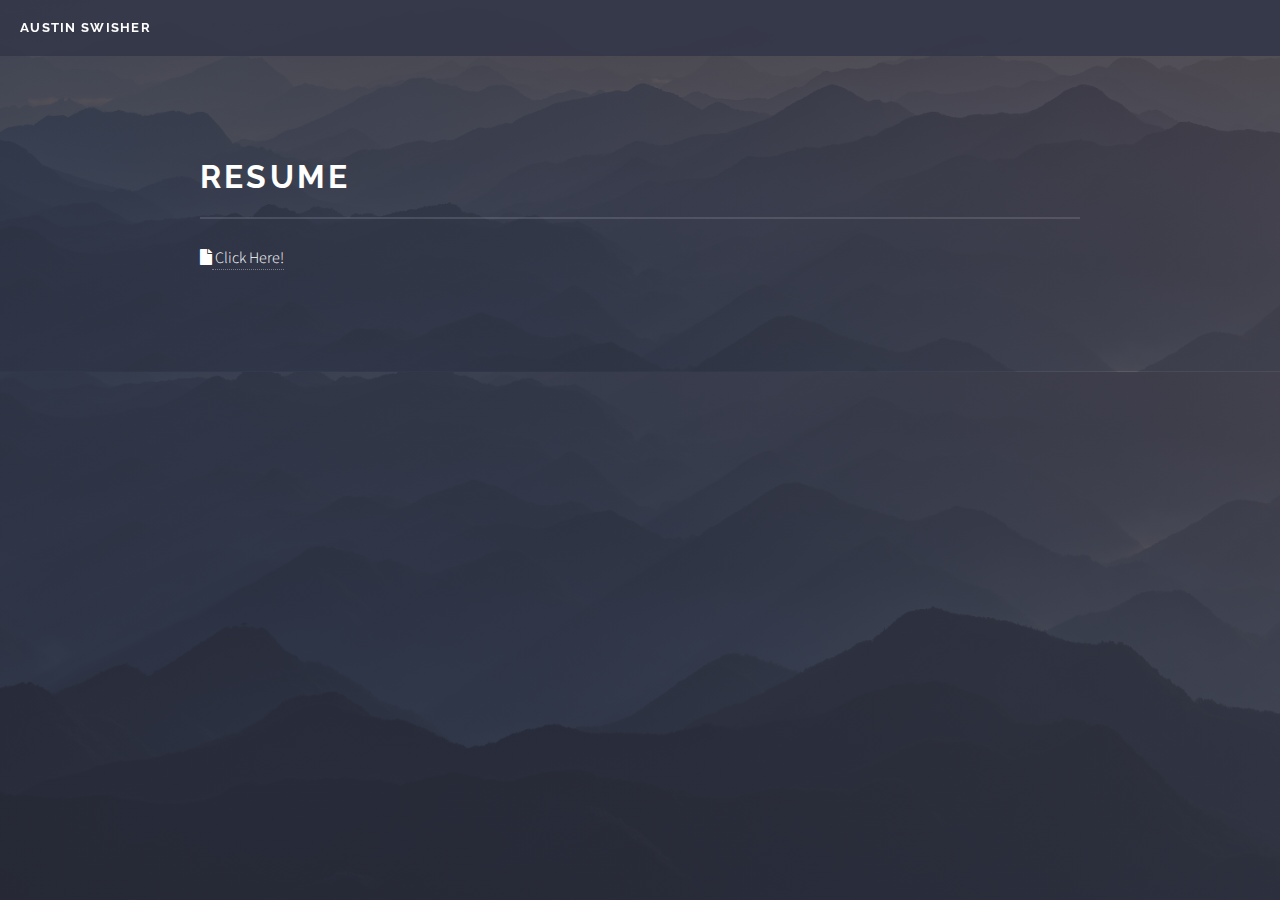
<file: Resume.html>
<!doctype HTML>
<html>
    <title></title>
	<meta charset="utf-8" />
	<meta name="viewport" content="width=device-width, initial-scale=1, user-scalable=no" />
	<link rel="stylesheet" href="assets/css/main.css" />
	<noscript>
		<link rel="stylesheet" href="assets/css/noscript.css" />
	</noscript>
	<script src="assets/js/main.js"></script>
    <div id="page-wrapper">

        <!-- Header -->
            <header id="header">
                <h1><a href="index.html">Austin Swisher</a></h1>
            </header>
        <!-- Wrapper -->
            <section id="wrapper">
                <header>
                    <div class="inner">
                        <h2>Resume</h2>
                        <a class="icon solid fa-file"></a><a href="AustinSwisherResume.pdf"
					target="_blank"> Click Here!</a>
                    </div>
                </header>
</div>

</html>
</file>
<file: assets/css/noscript.css>
/*
	Solid State by HTML5 UP
	html5up.net | @ajlkn
	Free for personal and commercial use under the CCA 3.0 license (html5up.net/license)
*/

/* Banner */

	body.is-preload #banner .logo {
		-moz-transform: none;
		-webkit-transform: none;
		-ms-transform: none;
		transform: none;
		opacity: 1;
	}

	body.is-preload #banner h2 {
		opacity: 1;
		-moz-transform: none;
		-webkit-transform: none;
		-ms-transform: none;
		transform: none;
		-moz-filter: none;
		-webkit-filter: none;
		-ms-filter: none;
		filter: none;
	}

	body.is-preload #banner p {
		opacity: 01;
		-moz-transform: none;
		-webkit-transform: none;
		-ms-transform: none;
		transform: none;
		-moz-filter: none;
		-webkit-filter: none;
		-ms-filter: none;
		filter: none;
	}
</file>
<file: assets/css/main.css>
@import url(fontawesome-all.min.css);
@import url("https://fonts.googleapis.com/css?family=Raleway:200,700|Source+Sans+Pro:300,600,300italic,600italic");

/*
	Solid State by HTML5 UP
	html5up.net | @ajlkn
	Free for personal and commercial use under the CCA 3.0 license (html5up.net/license)
*/
::-webkit-scrollbar {
	width: 8px;
  }
  
  /* Track */
  ::-webkit-scrollbar-track {
	border-radius: 10px;
  }
   
  /* Handle */
  ::-webkit-scrollbar-thumb {
	background: grey; 
	border-radius: 5px;
  }
  
  /* Handle on hover */
  ::-webkit-scrollbar-thumb:hover {
	background: grey; 
  }

html,
body,
div,
span,
applet,
object,
iframe,
h1,
h2,
h3,
h4,
h5,
h6,
p,
blockquote,
pre,
a,
abbr,
acronym,
address,
big,
cite,
code,
del,
dfn,
em,
img,
ins,
kbd,
q,
s,
samp,
small,
strike,
strong,
sub,
sup,
tt,
var,
b,
u,
i,
center,
dl,
dt,
dd,
ol,
ul,
li,
fieldset,
form,
label,
legend,
table,
caption,
tbody,
tfoot,
thead,
tr,
th,
td,
article,
aside,
canvas,
details,
embed,
figure,
figcaption,
footer,
header,
hgroup,
menu,
nav,
output,
ruby,
section,
summary,
time,
mark,
audio,
video {
	margin: 0;
	padding: 0;
	border: 0;
	font-size: 100%;
	font: inherit;
	vertical-align: baseline;
}

article,
aside,
details,
figcaption,
figure,
footer,
header,
hgroup,
menu,
nav,
section {
	display: block;
}

body {
	line-height: 1;
}

#popout-rangers,
#popout-poe,
#popout-nvidia,
#popout-analyzer {
	position: fixed;
	width: 150vw;
	height: 150vh;
	z-index: 100;
	display: none;
}

#content {
	padding: 45px;
	background-color:#20222e;
	border-radius: 10px;
	top: 50%;
	left: 50%;
	transform: translate(-50%, -50%);
	position: fixed;
	width: 60%;
	max-height: 80%;
	overflow-y: scroll;
}

#blur {
	width: 150%;
	height: 150%;
	backdrop-filter: blur(7px);
}

ol,
ul {
	list-style: none;
}

blockquote,
q {
	quotes: none;
}

blockquote:before,
blockquote:after,
q:before,
q:after {
	content: '';
	content: none;
}

table {
	border-collapse: collapse;
	border-spacing: 0;
}

body {
	-webkit-text-size-adjust: none;
}

mark {
	background-color: transparent;
	color: inherit;
}

input::-moz-focus-inner {
	border: 0;
	padding: 0;
}

input,
select,
textarea {
	-moz-appearance: none;
	-webkit-appearance: none;
	-ms-appearance: none;
	appearance: none;
}

/* Basic */

@-ms-viewport {
	width: device-width;
}

body {
	-ms-overflow-style: scrollbar;
}

@media screen and (max-width: 480px) {

	html,
	body {
		min-width: 320px;
	}

}

html {
	box-sizing: border-box;
}

*,
*:before,
*:after {
	box-sizing: inherit;
}

body {
	background-color: #2e3141;
	background-image: linear-gradient(to top, rgba(46, 49, 65, 0.8), rgba(46, 49, 65, 0.8)), url("../../images/bg.jpg");
	background-size: auto,
		cover;
	background-attachment: fixed,
		fixed;
	background-position: center,
		center;
}

body.is-preload *,
body.is-preload *:before,
body.is-preload *:after {
	-moz-animation: none !important;
	-webkit-animation: none !important;
	-ms-animation: none !important;
	animation: none !important;
	
}

/* Type */

body,
input,
select,
textarea {
	color: #ffffff;
	font-family: "Source Sans Pro", Helvetica, sans-serif;
	font-size: 16.5pt;
	font-weight: 300;
	line-height: 1.65;
}

@media screen and (max-width: 1680px) {

	body,
	input,
	select,
	textarea {
		font-size: 13pt;
	}

}

@media screen and (max-width: 1280px) {

	body,
	input,
	select,
	textarea {
		font-size: 12pt;
	}

}

@media screen and (max-width: 980px) {

	body,
	input,
	select,
	textarea {
		font-size: 12pt;
	}

}

@media screen and (max-width: 736px) {

	body,
	input,
	select,
	textarea {
		font-size: 12pt;
	}

}

@media screen and (max-width: 480px) {

	body,
	input,
	select,
	textarea {
		font-size: 12pt;
	}

}

a {
	-moz-transition: color 0.2s ease-in-out, border-bottom-color 0.2s ease-in-out;
	-webkit-transition: color 0.2s ease-in-out, border-bottom-color 0.2s ease-in-out;
	-ms-transition: color 0.2s ease-in-out, border-bottom-color 0.2s ease-in-out;
	transition: color 0.2s ease-in-out, border-bottom-color 0.2s ease-in-out;
	border-bottom: dotted 1px rgba(255, 255, 255, 0.35);
	color: #ffffff;
	text-decoration: none;
}

a:hover {
	border-bottom-color: transparent;
	color: #ffffff !important;
}

a.special:not(.button) {
	text-decoration: none;
	border-bottom: 0;
	display: block;
	font-family: Raleway, Helvetica, sans-serif;
	font-size: 0.8em;
	font-weight: 700;
	letter-spacing: 0.1em;
	margin: 0 0 2em 0;
	text-transform: uppercase;
}

a.special:not(.button):before {
	-moz-osx-font-smoothing: grayscale;
	-webkit-font-smoothing: antialiased;
	display: inline-block;
	font-style: normal;
	font-variant: normal;
	text-rendering: auto;
	line-height: 1;
	text-transform: none !important;
	font-family: 'Font Awesome 5 Free';
	font-weight: 900;
}

a.special:not(.button):before {
	-moz-transition: background-color 0.2s ease-in-out;
	-webkit-transition: background-color 0.2s ease-in-out;
	-ms-transition: background-color 0.2s ease-in-out;
	transition: background-color 0.2s ease-in-out;
	border-radius: 100%;
	border: solid 2px rgba(255, 255, 255, 0.125);
	content: '\f105';
	display: inline-block;
	font-size: 1.25em;
	height: 2em;
	line-height: 1.75em;
	margin-right: 0.85em;
	text-align: center;
	text-indent: 0.15em;
	vertical-align: middle;
	width: 2em;
	cursor:pointer;
}

a.special:not(.button):hover:before {
	background-color: rgba(255, 255, 255, 0.025);
}

a.special:not(.button):active:before {
	background-color: rgba(255, 255, 255, 0.075);
}

strong,
b {
	color: #ffffff;
	font-weight: 600;
}

em,
i {
	font-style: italic;
}

p {
	margin: 0 0 2em 0;
}

h1,
h2,
h3,
h4,
h5,
h6 {
	color: #ffffff;
	font-family: Raleway, Helvetica, sans-serif;
	font-weight: 700;
	letter-spacing: 0.1em;
	margin: 0 0 1em 0;
	text-transform: uppercase;
}

h1 a,
h2 a,
h3 a,
h4 a,
h5 a,
h6 a {
	color: inherit;
	text-decoration: none;
	border-bottom: 0;
}

h1 span,
h2 span,
h3 span,
h4 span,
h5 span,
h6 span {
	font-weight: 200;
}

h1.major,
h2.major,
h3.major,
h4.major,
h5.major,
h6.major {
	padding-bottom: 1em;
	border-bottom: solid 2px rgba(255, 255, 255, 0.125);
}

h2 {
	font-size: 1.2em;
}

h3 {
	font-size: 0.9em;
}

h4 {
	font-size: 0.7em;
}

h5 {
	font-size: 0.7em;
}

h6 {
	font-size: 0.7em;
}

@media screen and (max-width: 736px) {

	h2 {
		font-size: 1em;
	}

	h3 {
		font-size: 0.8em;
	}

}

sub {
	font-size: 0.8em;
	position: relative;
	top: 0.5em;
}

sup {
	font-size: 0.8em;
	position: relative;
	top: -0.5em;
}

blockquote {
	border-left: solid 4px rgba(255, 255, 255, 0.125);
	font-style: italic;
	margin: 0 0 2em 0;
	padding: 0.5em 0 0.5em 2em;
}

code {
	background: rgba(255, 255, 255, 0.025);
	border-radius: 5px;
	border: solid 2px rgba(255, 255, 255, 0.125);
	font-family: "Courier New", monospace;
	font-size: 0.9em;
	margin: 0 0.25em;
	padding: 0.25em 0.65em;
}

pre {
	-webkit-overflow-scrolling: touch;
	font-family: "Courier New", monospace;
	font-size: 0.9em;
	margin: 0 0 2em 0;
}

pre code {
	display: block;
	line-height: 1.75em;
	padding: 1em 1.5em;
	overflow-x: auto;
}

hr {
	border: 0;
	border-bottom: solid 2px rgba(255, 255, 255, 0.125);
	margin: 2.5em 0;
}

hr.major {
	margin: 4em 0;
}

.align-left {
	text-align: left;
}

.align-center {
	text-align: center;
}

.align-right {
	text-align: right;
}

/* Row */

.row {
	display: flex;
	flex-wrap: wrap;
	box-sizing: border-box;
	align-items: stretch;
}

.row>* {
	box-sizing: border-box;
}

.row.gtr-uniform>*> :last-child {
	margin-bottom: 0;
}

.row.aln-left {
	justify-content: flex-start;
}

.row.aln-center {
	justify-content: center;
}

.row.aln-right {
	justify-content: flex-end;
}

.row.aln-top {
	align-items: flex-start;
}

.row.aln-middle {
	align-items: center;
}

.row.aln-bottom {
	align-items: flex-end;
}

.row>.imp {
	order: -1;
}

.row>.col-1 {
	width: 8.33333%;
}

.row>.off-1 {
	margin-left: 8.33333%;
}

.row>.col-2 {
	width: 16.66667%;
}

.row>.off-2 {
	margin-left: 16.66667%;
}

.row>.col-3 {
	width: 25%;
}

.row>.off-3 {
	margin-left: 25%;
}

.row>.col-4 {
	width: 33.33333%;
}

.row>.off-4 {
	margin-left: 33.33333%;
}

.row>.col-5 {
	width: 41.66667%;
}

.row>.off-5 {
	margin-left: 41.66667%;
}

.row>.col-6 {
	width: 50%;
}

.row>.off-6 {
	margin-left: 50%;
}

.row>.col-7 {
	width: 58.33333%;
}

.row>.off-7 {
	margin-left: 58.33333%;
}

.row>.col-8 {
	width: 66.66667%;
}

.row>.off-8 {
	margin-left: 66.66667%;
}

.row>.col-9 {
	width: 75%;
}

.row>.off-9 {
	margin-left: 75%;
}

.row>.col-10 {
	width: 83.33333%;
}

.row>.off-10 {
	margin-left: 83.33333%;
}

.row>.col-11 {
	width: 91.66667%;
}

.row>.off-11 {
	margin-left: 91.66667%;
}

.row>.col-12 {
	width: 100%;
}

.row>.off-12 {
	margin-left: 100%;
}

.row.gtr-0 {
	margin-top: 0;
	margin-left: 0em;
}

.row.gtr-0>* {
	padding: 0 0 0 0em;
}

.row.gtr-0.gtr-uniform {
	margin-top: 0em;
}

.row.gtr-0.gtr-uniform>* {
	padding-top: 0em;
}

.row.gtr-25 {
	margin-top: 0;
	margin-left: -0.4375em;
}

.row.gtr-25>* {
	padding: 0 0 0 0.4375em;
}

.row.gtr-25.gtr-uniform {
	margin-top: -0.4375em;
}

.row.gtr-25.gtr-uniform>* {
	padding-top: 0.4375em;
}

.row.gtr-50 {
	margin-top: 0;
	margin-left: -0.875em;
}

.row.gtr-50>* {
	padding: 0 0 0 0.875em;
}

.row.gtr-50.gtr-uniform {
	margin-top: -0.875em;
}

.row.gtr-50.gtr-uniform>* {
	padding-top: 0.875em;
}

.row {
	margin-top: 0;
	margin-left: -1.75em;
}

.row>* {
	padding: 0 0 0 1.75em;
}

.row.gtr-uniform {
	margin-top: -1.75em;
}

.row.gtr-uniform>* {
	padding-top: 1.75em;
}

.row.gtr-150 {
	margin-top: 0;
	margin-left: -2.625em;
}

.row.gtr-150>* {
	padding: 0 0 0 2.625em;
}

.row.gtr-150.gtr-uniform {
	margin-top: -2.625em;
}

.row.gtr-150.gtr-uniform>* {
	padding-top: 2.625em;
}

.row.gtr-200 {
	margin-top: 0;
	margin-left: -3.5em;
}

.row.gtr-200>* {
	padding: 0 0 0 3.5em;
}

.row.gtr-200.gtr-uniform {
	margin-top: -3.5em;
}

.row.gtr-200.gtr-uniform>* {
	padding-top: 3.5em;
}

@media screen and (max-width: 1680px) {

	.row {
		display: flex;
		flex-wrap: wrap;
		box-sizing: border-box;
		align-items: stretch;
	}

	.row>* {
		box-sizing: border-box;
	}

	.row.gtr-uniform>*> :last-child {
		margin-bottom: 0;
	}

	.row.aln-left {
		justify-content: flex-start;
	}

	.row.aln-center {
		justify-content: center;
	}

	.row.aln-right {
		justify-content: flex-end;
	}

	.row.aln-top {
		align-items: flex-start;
	}

	.row.aln-middle {
		align-items: center;
	}

	.row.aln-bottom {
		align-items: flex-end;
	}

	.row>.imp-xlarge {
		order: -1;
	}

	.row>.col-1-xlarge {
		width: 8.33333%;
	}

	.row>.off-1-xlarge {
		margin-left: 8.33333%;
	}

	.row>.col-2-xlarge {
		width: 16.66667%;
	}

	.row>.off-2-xlarge {
		margin-left: 16.66667%;
	}

	.row>.col-3-xlarge {
		width: 25%;
	}

	.row>.off-3-xlarge {
		margin-left: 25%;
	}

	.row>.col-4-xlarge {
		width: 33.33333%;
	}

	.row>.off-4-xlarge {
		margin-left: 33.33333%;
	}

	.row>.col-5-xlarge {
		width: 41.66667%;
	}

	.row>.off-5-xlarge {
		margin-left: 41.66667%;
	}

	.row>.col-6-xlarge {
		width: 50%;
	}

	.row>.off-6-xlarge {
		margin-left: 50%;
	}

	.row>.col-7-xlarge {
		width: 58.33333%;
	}

	.row>.off-7-xlarge {
		margin-left: 58.33333%;
	}

	.row>.col-8-xlarge {
		width: 66.66667%;
	}

	.row>.off-8-xlarge {
		margin-left: 66.66667%;
	}

	.row>.col-9-xlarge {
		width: 75%;
	}

	.row>.off-9-xlarge {
		margin-left: 75%;
	}

	.row>.col-10-xlarge {
		width: 83.33333%;
	}

	.row>.off-10-xlarge {
		margin-left: 83.33333%;
	}

	.row>.col-11-xlarge {
		width: 91.66667%;
	}

	.row>.off-11-xlarge {
		margin-left: 91.66667%;
	}

	.row>.col-12-xlarge {
		width: 100%;
	}

	.row>.off-12-xlarge {
		margin-left: 100%;
	}

	.row.gtr-0 {
		margin-top: 0;
		margin-left: 0em;
	}

	.row.gtr-0>* {
		padding: 0 0 0 0em;
	}

	.row.gtr-0.gtr-uniform {
		margin-top: 0em;
	}

	.row.gtr-0.gtr-uniform>* {
		padding-top: 0em;
	}

	.row.gtr-25 {
		margin-top: 0;
		margin-left: -0.4375em;
	}

	.row.gtr-25>* {
		padding: 0 0 0 0.4375em;
	}

	.row.gtr-25.gtr-uniform {
		margin-top: -0.4375em;
	}

	.row.gtr-25.gtr-uniform>* {
		padding-top: 0.4375em;
	}

	.row.gtr-50 {
		margin-top: 0;
		margin-left: -0.875em;
	}

	.row.gtr-50>* {
		padding: 0 0 0 0.875em;
	}

	.row.gtr-50.gtr-uniform {
		margin-top: -0.875em;
	}

	.row.gtr-50.gtr-uniform>* {
		padding-top: 0.875em;
	}

	.row {
		margin-top: 0;
		margin-left: -1.75em;
	}

	.row>* {
		padding: 0 0 0 1.75em;
	}

	.row.gtr-uniform {
		margin-top: -1.75em;
	}

	.row.gtr-uniform>* {
		padding-top: 1.75em;
	}

	.row.gtr-150 {
		margin-top: 0;
		margin-left: -2.625em;
	}

	.row.gtr-150>* {
		padding: 0 0 0 2.625em;
	}

	.row.gtr-150.gtr-uniform {
		margin-top: -2.625em;
	}

	.row.gtr-150.gtr-uniform>* {
		padding-top: 2.625em;
	}

	.row.gtr-200 {
		margin-top: 0;
		margin-left: -3.5em;
	}

	.row.gtr-200>* {
		padding: 0 0 0 3.5em;
	}

	.row.gtr-200.gtr-uniform {
		margin-top: -3.5em;
	}

	.row.gtr-200.gtr-uniform>* {
		padding-top: 3.5em;
	}

}

@media screen and (max-width: 1280px) {

	.row {
		display: flex;
		flex-wrap: wrap;
		box-sizing: border-box;
		align-items: stretch;
	}

	.row>* {
		box-sizing: border-box;
	}

	.row.gtr-uniform>*> :last-child {
		margin-bottom: 0;
	}

	.row.aln-left {
		justify-content: flex-start;
	}

	.row.aln-center {
		justify-content: center;
	}

	.row.aln-right {
		justify-content: flex-end;
	}

	.row.aln-top {
		align-items: flex-start;
	}

	.row.aln-middle {
		align-items: center;
	}

	.row.aln-bottom {
		align-items: flex-end;
	}

	.row>.imp-large {
		order: -1;
	}

	.row>.col-1-large {
		width: 8.33333%;
	}

	.row>.off-1-large {
		margin-left: 8.33333%;
	}

	.row>.col-2-large {
		width: 16.66667%;
	}

	.row>.off-2-large {
		margin-left: 16.66667%;
	}

	.row>.col-3-large {
		width: 25%;
	}

	.row>.off-3-large {
		margin-left: 25%;
	}

	.row>.col-4-large {
		width: 33.33333%;
	}

	.row>.off-4-large {
		margin-left: 33.33333%;
	}

	.row>.col-5-large {
		width: 41.66667%;
	}

	.row>.off-5-large {
		margin-left: 41.66667%;
	}

	.row>.col-6-large {
		width: 50%;
	}

	.row>.off-6-large {
		margin-left: 50%;
	}

	.row>.col-7-large {
		width: 58.33333%;
	}

	.row>.off-7-large {
		margin-left: 58.33333%;
	}

	.row>.col-8-large {
		width: 66.66667%;
	}

	.row>.off-8-large {
		margin-left: 66.66667%;
	}

	.row>.col-9-large {
		width: 75%;
	}

	.row>.off-9-large {
		margin-left: 75%;
	}

	.row>.col-10-large {
		width: 83.33333%;
	}

	.row>.off-10-large {
		margin-left: 83.33333%;
	}

	.row>.col-11-large {
		width: 91.66667%;
	}

	.row>.off-11-large {
		margin-left: 91.66667%;
	}

	.row>.col-12-large {
		width: 100%;
	}

	.row>.off-12-large {
		margin-left: 100%;
	}

	.row.gtr-0 {
		margin-top: 0;
		margin-left: 0em;
	}

	.row.gtr-0>* {
		padding: 0 0 0 0em;
	}

	.row.gtr-0.gtr-uniform {
		margin-top: 0em;
	}

	.row.gtr-0.gtr-uniform>* {
		padding-top: 0em;
	}

	.row.gtr-25 {
		margin-top: 0;
		margin-left: -0.4375em;
	}

	.row.gtr-25>* {
		padding: 0 0 0 0.4375em;
	}

	.row.gtr-25.gtr-uniform {
		margin-top: -0.4375em;
	}

	.row.gtr-25.gtr-uniform>* {
		padding-top: 0.4375em;
	}

	.row.gtr-50 {
		margin-top: 0;
		margin-left: -0.875em;
	}

	.row.gtr-50>* {
		padding: 0 0 0 0.875em;
	}

	.row.gtr-50.gtr-uniform {
		margin-top: -0.875em;
	}

	.row.gtr-50.gtr-uniform>* {
		padding-top: 0.875em;
	}

	.row {
		margin-top: 0;
		margin-left: -1.75em;
	}

	.row>* {
		padding: 0 0 0 1.75em;
	}

	.row.gtr-uniform {
		margin-top: -1.75em;
	}

	.row.gtr-uniform>* {
		padding-top: 1.75em;
	}

	.row.gtr-150 {
		margin-top: 0;
		margin-left: -2.625em;
	}

	.row.gtr-150>* {
		padding: 0 0 0 2.625em;
	}

	.row.gtr-150.gtr-uniform {
		margin-top: -2.625em;
	}

	.row.gtr-150.gtr-uniform>* {
		padding-top: 2.625em;
	}

	.row.gtr-200 {
		margin-top: 0;
		margin-left: -3.5em;
	}

	.row.gtr-200>* {
		padding: 0 0 0 3.5em;
	}

	.row.gtr-200.gtr-uniform {
		margin-top: -3.5em;
	}

	.row.gtr-200.gtr-uniform>* {
		padding-top: 3.5em;
	}

}

@media screen and (max-width: 980px) {

	.row {
		display: flex;
		flex-wrap: wrap;
		box-sizing: border-box;
		align-items: stretch;
	}

	.row>* {
		box-sizing: border-box;
	}

	.row.gtr-uniform>*> :last-child {
		margin-bottom: 0;
	}

	.row.aln-left {
		justify-content: flex-start;
	}

	.row.aln-center {
		justify-content: center;
	}

	.row.aln-right {
		justify-content: flex-end;
	}

	.row.aln-top {
		align-items: flex-start;
	}

	.row.aln-middle {
		align-items: center;
	}

	.row.aln-bottom {
		align-items: flex-end;
	}

	.row>.imp-medium {
		order: -1;
	}

	.row>.col-1-medium {
		width: 8.33333%;
	}

	.row>.off-1-medium {
		margin-left: 8.33333%;
	}

	.row>.col-2-medium {
		width: 16.66667%;
	}

	.row>.off-2-medium {
		margin-left: 16.66667%;
	}

	.row>.col-3-medium {
		width: 25%;
	}

	.row>.off-3-medium {
		margin-left: 25%;
	}

	.row>.col-4-medium {
		width: 33.33333%;
	}

	.row>.off-4-medium {
		margin-left: 33.33333%;
	}

	.row>.col-5-medium {
		width: 41.66667%;
	}

	.row>.off-5-medium {
		margin-left: 41.66667%;
	}

	.row>.col-6-medium {
		width: 50%;
	}

	.row>.off-6-medium {
		margin-left: 50%;
	}

	.row>.col-7-medium {
		width: 58.33333%;
	}

	.row>.off-7-medium {
		margin-left: 58.33333%;
	}

	.row>.col-8-medium {
		width: 66.66667%;
	}

	.row>.off-8-medium {
		margin-left: 66.66667%;
	}

	.row>.col-9-medium {
		width: 75%;
	}

	.row>.off-9-medium {
		margin-left: 75%;
	}

	.row>.col-10-medium {
		width: 83.33333%;
	}

	.row>.off-10-medium {
		margin-left: 83.33333%;
	}

	.row>.col-11-medium {
		width: 91.66667%;
	}

	.row>.off-11-medium {
		margin-left: 91.66667%;
	}

	.row>.col-12-medium {
		width: 100%;
	}

	.row>.off-12-medium {
		margin-left: 100%;
	}

	.row.gtr-0 {
		margin-top: 0;
		margin-left: 0em;
	}

	.row.gtr-0>* {
		padding: 0 0 0 0em;
	}

	.row.gtr-0.gtr-uniform {
		margin-top: 0em;
	}

	.row.gtr-0.gtr-uniform>* {
		padding-top: 0em;
	}

	.row.gtr-25 {
		margin-top: 0;
		margin-left: -0.4375em;
	}

	.row.gtr-25>* {
		padding: 0 0 0 0.4375em;
	}

	.row.gtr-25.gtr-uniform {
		margin-top: -0.4375em;
	}

	.row.gtr-25.gtr-uniform>* {
		padding-top: 0.4375em;
	}

	.row.gtr-50 {
		margin-top: 0;
		margin-left: -0.875em;
	}

	.row.gtr-50>* {
		padding: 0 0 0 0.875em;
	}

	.row.gtr-50.gtr-uniform {
		margin-top: -0.875em;
	}

	.row.gtr-50.gtr-uniform>* {
		padding-top: 0.875em;
	}

	.row {
		margin-top: 0;
		margin-left: -1.75em;
	}

	.row>* {
		padding: 0 0 0 1.75em;
	}

	.row.gtr-uniform {
		margin-top: -1.75em;
	}

	.row.gtr-uniform>* {
		padding-top: 1.75em;
	}

	.row.gtr-150 {
		margin-top: 0;
		margin-left: -2.625em;
	}

	.row.gtr-150>* {
		padding: 0 0 0 2.625em;
	}

	.row.gtr-150.gtr-uniform {
		margin-top: -2.625em;
	}

	.row.gtr-150.gtr-uniform>* {
		padding-top: 2.625em;
	}

	.row.gtr-200 {
		margin-top: 0;
		margin-left: -3.5em;
	}

	.row.gtr-200>* {
		padding: 0 0 0 3.5em;
	}

	.row.gtr-200.gtr-uniform {
		margin-top: -3.5em;
	}

	.row.gtr-200.gtr-uniform>* {
		padding-top: 3.5em;
	}

}

@media screen and (max-width: 736px) {

	.row {
		display: flex;
		flex-wrap: wrap;
		box-sizing: border-box;
		align-items: stretch;
	}

	.row>* {
		box-sizing: border-box;
	}

	.row.gtr-uniform>*> :last-child {
		margin-bottom: 0;
	}

	.row.aln-left {
		justify-content: flex-start;
	}

	.row.aln-center {
		justify-content: center;
	}

	.row.aln-right {
		justify-content: flex-end;
	}

	.row.aln-top {
		align-items: flex-start;
	}

	.row.aln-middle {
		align-items: center;
	}

	.row.aln-bottom {
		align-items: flex-end;
	}

	.row>.imp-small {
		order: -1;
	}

	.row>.col-1-small {
		width: 8.33333%;
	}

	.row>.off-1-small {
		margin-left: 8.33333%;
	}

	.row>.col-2-small {
		width: 16.66667%;
	}

	.row>.off-2-small {
		margin-left: 16.66667%;
	}

	.row>.col-3-small {
		width: 25%;
	}

	.row>.off-3-small {
		margin-left: 25%;
	}

	.row>.col-4-small {
		width: 33.33333%;
	}

	.row>.off-4-small {
		margin-left: 33.33333%;
	}

	.row>.col-5-small {
		width: 41.66667%;
	}

	.row>.off-5-small {
		margin-left: 41.66667%;
	}

	.row>.col-6-small {
		width: 50%;
	}

	.row>.off-6-small {
		margin-left: 50%;
	}

	.row>.col-7-small {
		width: 58.33333%;
	}

	.row>.off-7-small {
		margin-left: 58.33333%;
	}

	.row>.col-8-small {
		width: 66.66667%;
	}

	.row>.off-8-small {
		margin-left: 66.66667%;
	}

	.row>.col-9-small {
		width: 75%;
	}

	.row>.off-9-small {
		margin-left: 75%;
	}

	.row>.col-10-small {
		width: 83.33333%;
	}

	.row>.off-10-small {
		margin-left: 83.33333%;
	}

	.row>.col-11-small {
		width: 91.66667%;
	}

	.row>.off-11-small {
		margin-left: 91.66667%;
	}

	.row>.col-12-small {
		width: 100%;
	}

	.row>.off-12-small {
		margin-left: 100%;
	}

	.row.gtr-0 {
		margin-top: 0;
		margin-left: 0em;
	}

	.row.gtr-0>* {
		padding: 0 0 0 0em;
	}

	.row.gtr-0.gtr-uniform {
		margin-top: 0em;
	}

	.row.gtr-0.gtr-uniform>* {
		padding-top: 0em;
	}

	.row.gtr-25 {
		margin-top: 0;
		margin-left: -0.3125em;
	}

	.row.gtr-25>* {
		padding: 0 0 0 0.3125em;
	}

	.row.gtr-25.gtr-uniform {
		margin-top: -0.3125em;
	}

	.row.gtr-25.gtr-uniform>* {
		padding-top: 0.3125em;
	}

	.row.gtr-50 {
		margin-top: 0;
		margin-left: -0.625em;
	}

	.row.gtr-50>* {
		padding: 0 0 0 0.625em;
	}

	.row.gtr-50.gtr-uniform {
		margin-top: -0.625em;
	}

	.row.gtr-50.gtr-uniform>* {
		padding-top: 0.625em;
	}

	.row {
		margin-top: 0;
		margin-left: -1.25em;
	}

	.row>* {
		padding: 0 0 0 1.25em;
	}

	.row.gtr-uniform {
		margin-top: -1.25em;
	}

	.row.gtr-uniform>* {
		padding-top: 1.25em;
	}

	.row.gtr-150 {
		margin-top: 0;
		margin-left: -1.875em;
	}

	.row.gtr-150>* {
		padding: 0 0 0 1.875em;
	}

	.row.gtr-150.gtr-uniform {
		margin-top: -1.875em;
	}

	.row.gtr-150.gtr-uniform>* {
		padding-top: 1.875em;
	}

	.row.gtr-200 {
		margin-top: 0;
		margin-left: -2.5em;
	}

	.row.gtr-200>* {
		padding: 0 0 0 2.5em;
	}

	.row.gtr-200.gtr-uniform {
		margin-top: -2.5em;
	}

	.row.gtr-200.gtr-uniform>* {
		padding-top: 2.5em;
	}

}

@media screen and (max-width: 480px) {

	.row {
		display: flex;
		flex-wrap: wrap;
		box-sizing: border-box;
		align-items: stretch;
	}

	.row>* {
		box-sizing: border-box;
	}

	.row.gtr-uniform>*> :last-child {
		margin-bottom: 0;
	}

	.row.aln-left {
		justify-content: flex-start;
	}

	.row.aln-center {
		justify-content: center;
	}

	.row.aln-right {
		justify-content: flex-end;
	}

	.row.aln-top {
		align-items: flex-start;
	}

	.row.aln-middle {
		align-items: center;
	}

	.row.aln-bottom {
		align-items: flex-end;
	}

	.row>.imp-xsmall {
		order: -1;
	}

	.row>.col-1-xsmall {
		width: 8.33333%;
	}

	.row>.off-1-xsmall {
		margin-left: 8.33333%;
	}

	.row>.col-2-xsmall {
		width: 16.66667%;
	}

	.row>.off-2-xsmall {
		margin-left: 16.66667%;
	}

	.row>.col-3-xsmall {
		width: 25%;
	}

	.row>.off-3-xsmall {
		margin-left: 25%;
	}

	.row>.col-4-xsmall {
		width: 33.33333%;
	}

	.row>.off-4-xsmall {
		margin-left: 33.33333%;
	}

	.row>.col-5-xsmall {
		width: 41.66667%;
	}

	.row>.off-5-xsmall {
		margin-left: 41.66667%;
	}

	.row>.col-6-xsmall {
		width: 50%;
	}

	.row>.off-6-xsmall {
		margin-left: 50%;
	}

	.row>.col-7-xsmall {
		width: 58.33333%;
	}

	.row>.off-7-xsmall {
		margin-left: 58.33333%;
	}

	.row>.col-8-xsmall {
		width: 66.66667%;
	}

	.row>.off-8-xsmall {
		margin-left: 66.66667%;
	}

	.row>.col-9-xsmall {
		width: 75%;
	}

	.row>.off-9-xsmall {
		margin-left: 75%;
	}

	.row>.col-10-xsmall {
		width: 83.33333%;
	}

	.row>.off-10-xsmall {
		margin-left: 83.33333%;
	}

	.row>.col-11-xsmall {
		width: 91.66667%;
	}

	.row>.off-11-xsmall {
		margin-left: 91.66667%;
	}

	.row>.col-12-xsmall {
		width: 100%;
	}

	.row>.off-12-xsmall {
		margin-left: 100%;
	}

	.row.gtr-0 {
		margin-top: 0;
		margin-left: 0em;
	}

	.row.gtr-0>* {
		padding: 0 0 0 0em;
	}

	.row.gtr-0.gtr-uniform {
		margin-top: 0em;
	}

	.row.gtr-0.gtr-uniform>* {
		padding-top: 0em;
	}

	.row.gtr-25 {
		margin-top: 0;
		margin-left: -0.3125em;
	}

	.row.gtr-25>* {
		padding: 0 0 0 0.3125em;
	}

	.row.gtr-25.gtr-uniform {
		margin-top: -0.3125em;
	}

	.row.gtr-25.gtr-uniform>* {
		padding-top: 0.3125em;
	}

	.row.gtr-50 {
		margin-top: 0;
		margin-left: -0.625em;
	}

	.row.gtr-50>* {
		padding: 0 0 0 0.625em;
	}

	.row.gtr-50.gtr-uniform {
		margin-top: -0.625em;
	}

	.row.gtr-50.gtr-uniform>* {
		padding-top: 0.625em;
	}

	.row {
		margin-top: 0;
		margin-left: -1.25em;
	}

	.row>* {
		padding: 0 0 0 1.25em;
	}

	.row.gtr-uniform {
		margin-top: -1.25em;
	}

	.row.gtr-uniform>* {
		padding-top: 1.25em;
	}

	.row.gtr-150 {
		margin-top: 0;
		margin-left: -1.875em;
	}

	.row.gtr-150>* {
		padding: 0 0 0 1.875em;
	}

	.row.gtr-150.gtr-uniform {
		margin-top: -1.875em;
	}

	.row.gtr-150.gtr-uniform>* {
		padding-top: 1.875em;
	}

	.row.gtr-200 {
		margin-top: 0;
		margin-left: -2.5em;
	}

	.row.gtr-200>* {
		padding: 0 0 0 2.5em;
	}

	.row.gtr-200.gtr-uniform {
		margin-top: -2.5em;
	}

	.row.gtr-200.gtr-uniform>* {
		padding-top: 2.5em;
	}

}

@media screen and (max-width: 360px) {

	.row {
		display: flex;
		flex-wrap: wrap;
		box-sizing: border-box;
		align-items: stretch;
	}

	.row>* {
		box-sizing: border-box;
	}

	.row.gtr-uniform>*> :last-child {
		margin-bottom: 0;
	}

	.row.aln-left {
		justify-content: flex-start;
	}

	.row.aln-center {
		justify-content: center;
	}

	.row.aln-right {
		justify-content: flex-end;
	}

	.row.aln-top {
		align-items: flex-start;
	}

	.row.aln-middle {
		align-items: center;
	}

	.row.aln-bottom {
		align-items: flex-end;
	}

	.row>.imp-xxsmall {
		order: -1;
	}

	.row>.col-1-xxsmall {
		width: 8.33333%;
	}

	.row>.off-1-xxsmall {
		margin-left: 8.33333%;
	}

	.row>.col-2-xxsmall {
		width: 16.66667%;
	}

	.row>.off-2-xxsmall {
		margin-left: 16.66667%;
	}

	.row>.col-3-xxsmall {
		width: 25%;
	}

	.row>.off-3-xxsmall {
		margin-left: 25%;
	}

	.row>.col-4-xxsmall {
		width: 33.33333%;
	}

	.row>.off-4-xxsmall {
		margin-left: 33.33333%;
	}

	.row>.col-5-xxsmall {
		width: 41.66667%;
	}

	.row>.off-5-xxsmall {
		margin-left: 41.66667%;
	}

	.row>.col-6-xxsmall {
		width: 50%;
	}

	.row>.off-6-xxsmall {
		margin-left: 50%;
	}

	.row>.col-7-xxsmall {
		width: 58.33333%;
	}

	.row>.off-7-xxsmall {
		margin-left: 58.33333%;
	}

	.row>.col-8-xxsmall {
		width: 66.66667%;
	}

	.row>.off-8-xxsmall {
		margin-left: 66.66667%;
	}

	.row>.col-9-xxsmall {
		width: 75%;
	}

	.row>.off-9-xxsmall {
		margin-left: 75%;
	}

	.row>.col-10-xxsmall {
		width: 83.33333%;
	}

	.row>.off-10-xxsmall {
		margin-left: 83.33333%;
	}

	.row>.col-11-xxsmall {
		width: 91.66667%;
	}

	.row>.off-11-xxsmall {
		margin-left: 91.66667%;
	}

	.row>.col-12-xxsmall {
		width: 100%;
	}

	.row>.off-12-xxsmall {
		margin-left: 100%;
	}

	.row.gtr-0 {
		margin-top: 0;
		margin-left: 0em;
	}

	.row.gtr-0>* {
		padding: 0 0 0 0em;
	}

	.row.gtr-0.gtr-uniform {
		margin-top: 0em;
	}

	.row.gtr-0.gtr-uniform>* {
		padding-top: 0em;
	}

	.row.gtr-25 {
		margin-top: 0;
		margin-left: -0.3125em;
	}

	.row.gtr-25>* {
		padding: 0 0 0 0.3125em;
	}

	.row.gtr-25.gtr-uniform {
		margin-top: -0.3125em;
	}

	.row.gtr-25.gtr-uniform>* {
		padding-top: 0.3125em;
	}

	.row.gtr-50 {
		margin-top: 0;
		margin-left: -0.625em;
	}

	.row.gtr-50>* {
		padding: 0 0 0 0.625em;
	}

	.row.gtr-50.gtr-uniform {
		margin-top: -0.625em;
	}

	.row.gtr-50.gtr-uniform>* {
		padding-top: 0.625em;
	}

	.row {
		margin-top: 0;
		margin-left: -1.25em;
	}

	.row>* {
		padding: 0 0 0 1.25em;
	}

	.row.gtr-uniform {
		margin-top: -1.25em;
	}

	.row.gtr-uniform>* {
		padding-top: 1.25em;
	}

	.row.gtr-150 {
		margin-top: 0;
		margin-left: -1.875em;
	}

	.row.gtr-150>* {
		padding: 0 0 0 1.875em;
	}

	.row.gtr-150.gtr-uniform {
		margin-top: -1.875em;
	}

	.row.gtr-150.gtr-uniform>* {
		padding-top: 1.875em;
	}

	.row.gtr-200 {
		margin-top: 0;
		margin-left: -2.5em;
	}

	.row.gtr-200>* {
		padding: 0 0 0 2.5em;
	}

	.row.gtr-200.gtr-uniform {
		margin-top: -2.5em;
	}

	.row.gtr-200.gtr-uniform>* {
		padding-top: 2.5em;
	}

}

/* Section/Article */

section.special,
article.special {
	text-align: center;
	cursor: pointer;
}

/* Form */

form {
	margin: 0 0 2em 0;
}

form> :last-child {
	margin-bottom: 0;
}

form>.fields {
	display: -moz-flex;
	display: -webkit-flex;
	display: -ms-flex;
	display: flex;
	-moz-flex-wrap: wrap;
	-webkit-flex-wrap: wrap;
	-ms-flex-wrap: wrap;
	flex-wrap: wrap;
	width: calc(100% + 3em);
	margin: -1.5em 0 2em -1.5em;
}

form>.fields>.field {
	-moz-flex-grow: 0;
	-webkit-flex-grow: 0;
	-ms-flex-grow: 0;
	flex-grow: 0;
	-moz-flex-shrink: 0;
	-webkit-flex-shrink: 0;
	-ms-flex-shrink: 0;
	flex-shrink: 0;
	padding: 1.5em 0 0 1.5em;
	width: calc(100% - 1.5em);
}

form>.fields>.field.half {
	width: calc(50% - 0.75em);
}

form>.fields>.field.third {
	width: calc(100%/3 - 0.5em);
}

form>.fields>.field.quarter {
	width: calc(25% - 0.375em);
}

@media screen and (max-width: 480px) {

	form>.fields {
		width: calc(100% + 3em);
		margin: -1.5em 0 2em -1.5em;
	}

	form>.fields>.field {
		padding: 1.5em 0 0 1.5em;
		width: calc(100% - 1.5em);
	}

	form>.fields>.field.half {
		width: calc(100% - 1.5em);
	}

	form>.fields>.field.third {
		width: calc(100% - 1.5em);
	}

	form>.fields>.field.quarter {
		width: calc(100% - 1.5em);
	}

}

label {
	color: #ffffff;
	display: block;
	font-family: Raleway, Helvetica, sans-serif;
	font-size: 0.8em;
	font-weight: 700;
	letter-spacing: 0.1em;
	margin: 0 0 0.7em 0;
	text-transform: uppercase;
}

input[type="text"],
input[type="password"],
input[type="email"],
input[type="tel"],
select,
textarea {
	-moz-appearance: none;
	-webkit-appearance: none;
	-ms-appearance: none;
	appearance: none;
	background: rgba(255, 255, 255, 0.025);
	border-radius: 5px;
	border: none;
	border: solid 2px rgba(255, 255, 255, 0.125);
	color: inherit;
	display: block;
	outline: 0;
	padding: 0 1em;
	text-decoration: none;
	width: 100%;
}

input[type="text"]:invalid,
input[type="password"]:invalid,
input[type="email"]:invalid,
input[type="tel"]:invalid,
select:invalid,
textarea:invalid {
	box-shadow: none;
}

input[type="text"]:focus,
input[type="password"]:focus,
input[type="email"]:focus,
input[type="tel"]:focus,
select:focus,
textarea:focus {
	border-color: #5b6ba6;
}

select {
	background-image: url("data:image/svg+xml;charset=utf8,%3Csvg xmlns='http://www.w3.org/2000/svg' width='40' height='40' preserveAspectRatio='none' viewBox='0 0 40 40'%3E%3Cpath d='M9.4,12.3l10.4,10.4l10.4-10.4c0.2-0.2,0.5-0.4,0.9-0.4c0.3,0,0.6,0.1,0.9,0.4l3.3,3.3c0.2,0.2,0.4,0.5,0.4,0.9 c0,0.4-0.1,0.6-0.4,0.9L20.7,31.9c-0.2,0.2-0.5,0.4-0.9,0.4c-0.3,0-0.6-0.1-0.9-0.4L4.3,17.3c-0.2-0.2-0.4-0.5-0.4-0.9 c0-0.4,0.1-0.6,0.4-0.9l3.3-3.3c0.2-0.2,0.5-0.4,0.9-0.4S9.1,12.1,9.4,12.3z' fill='rgba(255, 255, 255, 0.125)' /%3E%3C/svg%3E");
	background-size: 1.25rem;
	background-repeat: no-repeat;
	background-position: calc(100% - 1rem) center;
	height: 2.75em;
	padding-right: 2.75em;
	text-overflow: ellipsis;
}

select option {
	color: #ffffff;
	background: #2e3141;
}

select:focus::-ms-value {
	background-color: transparent;
}

select::-ms-expand {
	display: none;
}

input[type="text"],
input[type="password"],
input[type="email"],
select {
	height: 2.75em;
}

textarea {
	padding: 0.75em 1em;
}

input[type="checkbox"],
input[type="radio"] {
	-moz-appearance: none;
	-webkit-appearance: none;
	-ms-appearance: none;
	appearance: none;
	display: block;
	float: left;
	margin-right: -2em;
	opacity: 0;
	width: 1em;
	z-index: -1;
}

input[type="checkbox"]+label,
input[type="radio"]+label {
	text-decoration: none;
	color: #ffffff;
	cursor: pointer;
	display: inline-block;
	font-size: 1em;
	font-family: "Source Sans Pro", Helvetica, sans-serif;
	text-transform: none;
	letter-spacing: 0;
	font-weight: 300;
	padding-left: 2.4em;
	padding-right: 0.75em;
	position: relative;
}

input[type="checkbox"]+label:before,
input[type="radio"]+label:before {
	-moz-osx-font-smoothing: grayscale;
	-webkit-font-smoothing: antialiased;
	display: inline-block;
	font-style: normal;
	font-variant: normal;
	text-rendering: auto;
	line-height: 1;
	text-transform: none !important;
	font-family: 'Font Awesome 5 Free';
	font-weight: 900;
}

input[type="checkbox"]+label:before,
input[type="radio"]+label:before {
	background: rgba(255, 255, 255, 0.025);
	border-radius: 5px;
	border: solid 2px rgba(255, 255, 255, 0.125);
	content: '';
	display: inline-block;
	font-size: 0.8em;
	height: 2.0625em;
	left: 0;
	line-height: 2.0625em;
	position: absolute;
	text-align: center;
	top: 0;
	width: 2.0625em;
}

input[type="checkbox"]:checked+label:before,
input[type="radio"]:checked+label:before {
	background: #ffffff;
	border-color: #ffffff;
	content: '\f00c';
	color: #2e3141;
}

input[type="checkbox"]:focus+label:before,
input[type="radio"]:focus+label:before {
	border-color: #4c5c96;
}

input[type="checkbox"]+label:before {
	border-radius: 5px;
}

input[type="radio"]+label:before {
	border-radius: 100%;
}

::-webkit-input-placeholder {
	color: rgba(255, 255, 255, 0.35) !important;
	opacity: 1.0;
}

:-moz-placeholder {
	color: rgba(255, 255, 255, 0.35) !important;
	opacity: 1.0;
}

::-moz-placeholder {
	color: rgba(255, 255, 255, 0.35) !important;
	opacity: 1.0;
}

:-ms-input-placeholder {
	color: rgba(255, 255, 255, 0.35) !important;
	opacity: 1.0;
}

/* Box */

.box {
	border-radius: 5px;
	border: solid 2px rgba(255, 255, 255, 0.125);
	margin-bottom: 2em;
	padding: 1.5em;
}

.box> :last-child,
.box> :last-child> :last-child,
.box> :last-child> :last-child> :last-child {
	margin-bottom: 0;
}

.box.alt {
	border: 0;
	border-radius: 0;
	padding: 0;
}

/* Icon */

.icon {
	text-decoration: none;
	border-bottom: none;
	position: relative;
}

.icon:before {
	-moz-osx-font-smoothing: grayscale;
	-webkit-font-smoothing: antialiased;
	display: inline-block;
	font-style: normal;
	font-variant: normal;
	text-rendering: auto;
	line-height: 1;
	text-transform: none !important;
	font-family: 'Font Awesome 5 Free';
	font-weight: 400;
}

.icon>.label {
	display: none;
}

.icon:before {
	line-height: inherit;
}

.icon.solid:before {
	font-weight: 900;
}

.icon.brands:before {
	font-family: 'Font Awesome 5 Brands';
}

/* Image */

.image {
	border-radius: 5px;
	border: 0;
	display: inline-block;
	position: relative;
}

.image img {
	border-radius: 5px;
	display: block;
}

.image.left,
.image.right {
	max-width: 40%;
}

.image.left img,
.image.right img {
	width: 100%;
}

.image.left {
	float: left;
	padding: 0 1.5em 1em 0;
	top: 0.25em;
}

.image.right {
	float: right;
	padding: 0 0 1em 1.5em;
	top: 0.25em;
}

.image.fit {
	display: block;
	margin: 0 0 2em 0;
	width: 100%;
}

.image.fit img {
	width: 100%;
}

.image.main {
	display: block;
	margin: 0 0 3em 0;
	width: 100%;
}

.image.main img {
	width: 100%;
}

/* List */

ol {
	list-style: decimal;
	margin: 0 0 2em 0;
	padding-left: 1.25em;
}

ol li {
	padding-left: 0.25em;
}

ul {
	list-style: disc;
	margin: 0 0 2em 0;
	padding-left: 1em;
}

ul li {
	padding-left: 0.5em;
}

ul.alt {
	list-style: none;
	padding-left: 0;
}

ul.alt li {
	border-top: solid 1px rgba(255, 255, 255, 0.125);
	padding: 0.5em 0;
}

ul.alt li:first-child {
	border-top: 0;
	padding-top: 0;
}

dl {
	margin: 0 0 2em 0;
}

dl dt {
	display: block;
	font-weight: 600;
	margin: 0 0 1em 0;
}

dl dd {
	margin-left: 2em;
}

/* Actions */

ul.actions {
	display: -moz-flex;
	display: -webkit-flex;
	display: -ms-flex;
	display: flex;
	cursor: default;
	list-style: none;
	margin-left: -1em;
	padding-left: 0;
}

ul.actions li {
	padding: 0 0 0 1em;
	vertical-align: middle;
}

ul.actions.special {
	-moz-justify-content: center;
	-webkit-justify-content: center;
	-ms-justify-content: center;
	justify-content: center;
	width: 100%;
	margin-left: 0;
}

ul.actions.special li:first-child {
	padding-left: 0;
}

ul.actions.stacked {
	-moz-flex-direction: column;
	-webkit-flex-direction: column;
	-ms-flex-direction: column;
	flex-direction: column;
	margin-left: 0;
}

ul.actions.stacked li {
	padding: 1.3em 0 0 0;
}

ul.actions.stacked li:first-child {
	padding-top: 0;
}

ul.actions.fit {
	width: calc(100% + 1em);
}

ul.actions.fit li {
	-moz-flex-grow: 1;
	-webkit-flex-grow: 1;
	-ms-flex-grow: 1;
	flex-grow: 1;
	-moz-flex-shrink: 1;
	-webkit-flex-shrink: 1;
	-ms-flex-shrink: 1;
	flex-shrink: 1;
	width: 100%;
}

ul.actions.fit li>* {
	width: 100%;
}

ul.actions.fit.stacked {
	width: 100%;
}

@media screen and (max-width: 480px) {

	ul.actions:not(.fixed) {
		-moz-flex-direction: column;
		-webkit-flex-direction: column;
		-ms-flex-direction: column;
		flex-direction: column;
		margin-left: 0;
		width: 100% !important;
	}

	ul.actions:not(.fixed) li {
		-moz-flex-grow: 1;
		-webkit-flex-grow: 1;
		-ms-flex-grow: 1;
		flex-grow: 1;
		-moz-flex-shrink: 1;
		-webkit-flex-shrink: 1;
		-ms-flex-shrink: 1;
		flex-shrink: 1;
		padding: 1em 0 0 0;
		text-align: center;
		width: 100%;
	}

	ul.actions:not(.fixed) li>* {
		width: 100%;
	}

	ul.actions:not(.fixed) li:first-child {
		padding-top: 0;
	}

	ul.actions:not(.fixed) li input[type="submit"],
	ul.actions:not(.fixed) li input[type="reset"],
	ul.actions:not(.fixed) li input[type="button"],
	ul.actions:not(.fixed) li button,
	ul.actions:not(.fixed) li .button {
		width: 100%;
	}

	ul.actions:not(.fixed) li input[type="submit"].icon:before,
	ul.actions:not(.fixed) li input[type="reset"].icon:before,
	ul.actions:not(.fixed) li input[type="button"].icon:before,
	ul.actions:not(.fixed) li button.icon:before,
	ul.actions:not(.fixed) li .button.icon:before {
		margin-left: -0.5rem;
	}

}

/* Icons */

ul.icons {
	cursor: default;
	list-style: none;
	padding-left: 0;
}

ul.icons li {
	display: inline-block;
	padding: 0 1em 0 0;
}

ul.icons li:last-child {
	padding-right: 0;
}

ul.icons li .icon:before {
	font-size: 1.25em;
}

/* Contact */

ul.contact {
	list-style: none;
	padding: 0;
}

ul.contact li {
	text-decoration: none;
	margin: 2.5em 0 0 0;
	padding: 0 0 0 3.25em;
	position: relative;
}

ul.contact li:before {
	-moz-osx-font-smoothing: grayscale;
	-webkit-font-smoothing: antialiased;
	display: inline-block;
	font-style: normal;
	font-variant: normal;
	text-rendering: auto;
	line-height: 1;
	text-transform: none !important;
	font-family: 'Font Awesome 5 Free';
	font-weight: 400;
}

ul.contact li:before {
	border-radius: 100%;
	border: solid 2px rgba(255, 255, 255, 0.125);
	display: inline-block;
	font-size: 0.8em;
	height: 2.5em;
	left: 0;
	line-height: 2.35em;
	position: absolute;
	text-align: center;
	top: 0;
	width: 2.5em;
}

ul.contact li:first-child {
	margin-top: 0;
}

@media screen and (max-width: 736px) {

	ul.contact li {
		margin: 1.5em 0 0 0;
	}

}

/* Pagination */

ul.pagination {
	cursor: default;
	list-style: none;
	padding-left: 0;
}

ul.pagination li {
	display: inline-block;
	padding-left: 0;
	vertical-align: middle;
}

ul.pagination li>.page {
	transition: background-color 0.2s ease-in-out, color 0.2s ease-in-out;
	border-bottom: 0;
	border-radius: 5px;
	display: inline-block;
	height: 1.5em;
	line-height: 1.5em;
	margin: 0 0.125em;
	min-width: 1.5em;
	padding: 0 0.5em;
	text-align: center;
}

ul.pagination li>.page:hover {
	background-color: rgba(255, 255, 255, 0.025);
}

ul.pagination li>.page.active {
	background-color: #4c5c96;
}

ul.pagination li:first-child {
	padding-right: 0.75em;
}

ul.pagination li:last-child {
	padding-left: 0.75em;
}

@media screen and (max-width: 480px) {

	ul.pagination li:nth-child(n+2):nth-last-child(n+2) {
		display: none;
	}

	ul.pagination li .button {
		width: 100%;
	}

	ul.pagination li:first-child {
		width: calc(50% - 2px);
		text-align: left;
		padding-right: 0.325em;
	}

	ul.pagination li:last-child {
		width: calc(50% - 2px);
		text-align: right;
		padding-left: 0.325em;
	}

}

/* Table */

.table-wrapper {
	-webkit-overflow-scrolling: touch;
	overflow-x: auto;
}

table {
	margin: 0 0 2em 0;
	width: 100%;
}

table tbody tr {
	border: solid 1px rgba(255, 255, 255, 0.125);
	border-left: 0;
	border-right: 0;
}

table tbody tr:nth-child(2n + 1) {
	background-color: rgba(255, 255, 255, 0.025);
}

table td {
	padding: 0.75em 0.75em;
}

table th {
	color: #ffffff;
	font-size: 0.9em;
	font-weight: 600;
	padding: 0 0.75em 0.75em 0.75em;
	text-align: left;
}

table thead {
	border-bottom: solid 2px rgba(255, 255, 255, 0.125);
}

table tfoot {
	border-top: solid 2px rgba(255, 255, 255, 0.125);
}

table.alt {
	border-collapse: separate;
}

table.alt tbody tr td {
	border: solid 1px rgba(255, 255, 255, 0.125);
	border-left-width: 0;
	border-top-width: 0;
}

table.alt tbody tr td:first-child {
	border-left-width: 1px;
}

table.alt tbody tr:first-child td {
	border-top-width: 1px;
}

table.alt thead {
	border-bottom: 0;
}

table.alt tfoot {
	border-top: 0;
}

/* Button */

input[type="submit"],
input[type="reset"],
input[type="button"],
button,
.button {
	-moz-appearance: none;
	-webkit-appearance: none;
	-ms-appearance: none;
	appearance: none;
	-moz-transition: background-color 0.2s ease-in-out;
	-webkit-transition: background-color 0.2s ease-in-out;
	-ms-transition: background-color 0.2s ease-in-out;
	transition: background-color 0.2s ease-in-out;
	background-color: transparent;
	border-radius: 5px;
	border: 0;
	box-shadow: inset 0 0 0 2px rgba(255, 255, 255, 0.125);
	color: #ffffff !important;
	cursor: pointer;
	display: inline-block;
	font-family: Raleway, Helvetica, sans-serif;
	font-size: 0.8em;
	font-weight: 700;
	height: 3.75em;
	letter-spacing: 0.1em;
	line-height: 3.75em;
	padding: 0 2.25em;
	text-align: center;
	text-decoration: none;
	text-transform: uppercase;
	white-space: nowrap;
}

input[type="submit"]:hover,
input[type="reset"]:hover,
input[type="button"]:hover,
button:hover,
.button:hover {
	background-color: rgba(255, 255, 255, 0.025);
}

input[type="submit"]:active,
input[type="reset"]:active,
input[type="button"]:active,
button:active,
.button:active {
	background-color: rgba(255, 255, 255, 0.075);
}

input[type="submit"].icon:before,
input[type="reset"].icon:before,
input[type="button"].icon:before,
button.icon:before,
.button.icon:before {
	margin-right: 0.5em;
	color: rgba(255, 255, 255, 0.35);
}

input[type="submit"].primary,
input[type="reset"].primary,
input[type="button"].primary,
button.primary,
.button.primary {
	background-color: #4c5c96;
	box-shadow: none;
}

input[type="submit"].primary:hover,
input[type="reset"].primary:hover,
input[type="button"].primary:hover,
button.primary:hover,
.button.primary:hover {
	background-color: #53639e;
}

input[type="submit"].primary:active,
input[type="reset"].primary:active,
input[type="button"].primary:active,
button.primary:active,
.button.primary:active {
	background-color: #45558d;
}

input[type="submit"].primary.icon:before,
input[type="reset"].primary.icon:before,
input[type="button"].primary.icon:before,
button.primary.icon:before,
.button.primary.icon:before {
	color: #7985b0;
}

input[type="submit"].fit,
input[type="reset"].fit,
input[type="button"].fit,
button.fit,
.button.fit {
	width: 100%;
}

input[type="submit"].small,
input[type="reset"].small,
input[type="button"].small,
button.small,
.button.small {
	font-size: 0.6em;
}

input[type="submit"].large,
input[type="reset"].large,
input[type="button"].large,
button.large,
.button.large {
	font-size: 1em;
}

input[type="submit"].disabled,
input[type="submit"]:disabled,
input[type="reset"].disabled,
input[type="reset"]:disabled,
input[type="button"].disabled,
input[type="button"]:disabled,
button.disabled,
button:disabled,
.button.disabled,
.button:disabled {
	opacity: 0.25;
}

@media screen and (max-width: 480px) {

	input[type="submit"],
	input[type="reset"],
	input[type="button"],
	button,
	.button {
		padding: 0;
	}

}

/* Features */

.features {
	display: -moz-flex;
	display: -webkit-flex;
	display: -ms-flex;
	display: flex;
	-moz-flex-wrap: wrap;
	-webkit-flex-wrap: wrap;
	-ms-flex-wrap: wrap;
	flex-wrap: wrap;
	margin: 0 0 2em 0;
}

.features article {
	padding: 1.75em 1.75em 0.1em 1.75em;
	background-color: #353849;
	border-radius: 5px;
	margin: 1.5em 3em 1.5em 0;
	width: calc(50% - 1.5em);
	cursor:pointer;
	transition: 0.2s;
}

.features article:hover {
	transform: scale(1.02);
	transition: 0.2;
	background-color: #3d4153;


}

.features article:nth-child(2n) {
	margin-right: 0;
}

.features article .image {
	border-radius: 5px 5px 0 0;
	display: block;
	margin-bottom: 1.75em;
	margin-left: -1.75em;
	margin-top: -1.75em;
	position: relative;
	width: calc(100% + 3.5em);
}

.features article .image img {
	border-radius: 5px 5px 0 0;
	width: 100%;
}

@media screen and (max-width: 980px) {

	.features article {
		margin: 1em 2em 1em 0;
		width: calc(50% - 1em);
	}

}

@media screen and (max-width: 736px) {

	.features article {
		padding: 1.5em 1.5em 0.1em 1.5em;
		margin: 0.875em 1.75em 0.875em 0;
		width: calc(50% - 0.875em - 1px);
	}

	.features article .image {
		margin-bottom: 1.5em;
		margin-left: -1.5em;
		margin-top: -1.5em;
		width: calc(100% + 3em);
	}

}

@media screen and (max-width: 480px) {

	.features {
		display: block;
	}

	.features article {
		width: 100%;
		margin: 0 0 2em 0 !important;
	}

}

/* Header */

#header {
	-moz-transition: background-color 0.2s ease-in-out;
	-webkit-transition: background-color 0.2s ease-in-out;
	-ms-transition: background-color 0.2s ease-in-out;
	transition: background-color 0.2s ease-in-out;
	background-color: rgba(53, 56, 73, 0.95);
	height: 3.5em;
	left: 0;
	line-height: 3.5em;
	padding: 0 1.25em;
	position: fixed;
	top: 0;
	width: 100%;
	z-index: 10000;
}

#header h1 {
	-moz-transition: opacity 0.2s ease-in-out, visibility 0.2s;
	-webkit-transition: opacity 0.2s ease-in-out, visibility 0.2s;
	-ms-transition: opacity 0.2s ease-in-out, visibility 0.2s;
	transition: opacity 0.2s ease-in-out, visibility 0.2s;
	border-bottom: 0;
	font-size: 0.8em;
	margin-bottom: 0;
	opacity: 1;
	visibility: visible;
}

#header h1 a {
	border: 0;
}

#header nav {
	font-family: Raleway, Helvetica, sans-serif;
	font-size: 0.8em;
	font-weight: 700;
	height: 3em;
	letter-spacing: 0.1em;
	line-height: 3em;
	position: absolute;
	right: 0.7em;
	text-transform: uppercase;
	top: 0.7em;
}

#header nav a {
	border: 0;
	display: inline-block;
	padding: 0 1em;
}

#header nav a:before {
	float: right;
	margin-left: 0.75em;
}

#header nav a[href="#menu"] {
	text-decoration: none;
	transition: background-color 0.2s ease-in-out;
	border-radius: 5px;
	box-shadow: inset 0 0 0 2px rgba(255, 255, 255, 0.125);
	padding: 0 1.35em;
}

#header nav a[href="#menu"]:before {
	display: inline-block;
	font-style: normal;
	font-variant: normal;
	text-rendering: auto;
	line-height: 1;
	text-transform: none !important;
	font-family: 'Font Awesome 5 Free';
	font-weight: 900;
}

#header nav a[href="#menu"]:before {
	content: '\f0c9';
	line-height: inherit;
}

#header nav a[href="#menu"]:hover {
	background-color: rgba(255, 255, 255, 0.025);
}

#header nav a[href="#menu"]:active {
	background-color: rgba(255, 255, 255, 0.075);
}

#header.alt {
	background-color: transparent;
}

#header.alt h1 {
	opacity: 0;
	visibility: hidden;
}

@media screen and (max-width: 736px) {

	#header {
		height: 2.75em;
		line-height: 2.75em;
	}

	#header nav {
		top: 0;
		right: 0;
		height: inherit;
		line-height: inherit;
	}

	#header nav a {
		height: inherit;
		line-height: inherit;
	}

	#header nav a[href="#menu"] {
		box-shadow: none;
		padding: 0 1em;
		border-radius: 0;
	}

	#header nav a[href="#menu"]:hover,
	#header nav a[href="#menu"]:active {
		background-color: inherit;
	}

}

@media screen and (max-width: 480px) {

	#header nav a[href="#menu"] {
		width: 4em;
		white-space: nowrap;
		text-indent: 4em;
		position: relative;
	}

	#header nav a[href="#menu"]:before {
		width: inherit;
		position: absolute;
		top: 0;
		left: 0;
		text-indent: 0;
		text-align: right;
		margin-left: 0;
		padding-right: 1.25em;
	}

}

/* Menu */

#page-wrapper {
	transition: filter 0.25s ease;
}

#menu {
	align-items: center;
	display: -moz-flex;
	display: -webkit-flex;
	display: -ms-flex;
	display: flex;
	justify-content: center;
	pointer-events: none;
	transition: opacity 0.35s ease, visibility 0.35s;
	user-select: none;
	background: rgba(46, 49, 65, 0.8);
	cursor: default;
	height: 100%;
	left: 0;
	opacity: 0;
	position: fixed;
	text-align: center;
	top: 0;
	visibility: hidden;
	width: 100%;
}

#menu .inner {
	padding: 2.5em 1.5em 0.5em 1.5em;
	transform: translateY(0.5em);
	transition: opacity 0.35s ease, transform 0.35s ease;
	background: #4c5c96;
	border-radius: 5px;
	display: block;
	max-width: 100%;
	opacity: 0;
	position: relative;
	width: 18em;
}

#menu h2 {
	border-bottom: solid 2px rgba(255, 255, 255, 0.125);
	padding-bottom: 1em;
}

#menu .close {
	background-image: url("images/close.svg");
	background-position: 75% 25%;
	background-repeat: no-repeat;
	background-size: 2em 2em;
	border: 0;
	content: '';
	display: block;
	height: 4em;
	overflow: hidden;
	position: absolute;
	right: 0;
	text-align: center;
	text-indent: 4em;
	top: 0;
	width: 4em;
}

#menu .links {
	list-style: none;
	margin-bottom: 1.5em;
	padding: 0;
}

#menu .links li {
	padding: 0;
}

#menu .links li a {
	border-radius: 5px;
	border: 0;
	display: block;
	font-family: Raleway, Helvetica, sans-serif;
	font-size: 0.8em;
	font-weight: 200;
	letter-spacing: 0.1em;
	line-height: 1.85em;
	padding: 0.75em 0;
	text-transform: uppercase;
}

#menu .links li a:hover {
	background: #45558d;
}

@media screen and (max-width: 736px) {

	#menu .inner {
		max-height: 100%;
		overflow-y: auto;
		overflow-x: hidden;
	}

	#menu .inner .close {
		background-size: 1.5em 1.5em;
	}

}

body.is-menu-visible #page-wrapper {
	filter: blur(1.5px);
}

body.is-menu-visible #menu {
	pointer-events: auto;
	opacity: 1;
	visibility: visible;
}

body.is-menu-visible #menu .inner {
	transform: translateY(0);
	opacity: 1;
}

/* Banner */

#banner {
	padding: 10em 0 4.75em 0;
}

#banner .inner {
	margin: 0 auto;
	width: 55em;
}

#banner .logo {
	transition: opacity 2s ease, transform 1s ease;
	transform: translateY(0);
	opacity: 1;
	margin: 0 0 1.3em 0;
}

#banner .logo .icon {
	border-radius: 100%;
	border: solid 2px rgba(255, 255, 255, 0.125);
	cursor: default;
	display: inline-block;
	font-size: 2em;
	height: 2.25em;
	line-height: 2.25em;
	text-align: center;
	width: 2.25em;
}

#banner h2 {
	transition: opacity 0.5s ease, transform 0.5s ease, filter 0.25s ease;
	transform: translateX(0);
	transition-delay: 0.65s;
	filter: blur(0);
	opacity: 1;
	border-bottom: solid 2px rgba(255, 255, 255, 0.125);
	font-size: 2.25em;
	margin-bottom: 0.8em;
	padding-bottom: 0.4em;
}

#banner p {
	transition: opacity 0.5s ease, transform 0.5s ease, filter 0.25s ease;
	transform: translateX(0);
	transition-delay: 0.8s;
	filter: blur(0);
	opacity: 1;
	font-family: Raleway, Helvetica, sans-serif;
	font-size: 1em;
	font-weight: 200;
	letter-spacing: 0.1em;
	line-height: 2;
	text-transform: uppercase;
}

@media screen and (max-width: 1280px) {

	#banner {
		padding: 7em 0 8.25em 0;
		background-color: #2e3141;
		background-image: linear-gradient(to top, rgba(46, 49, 65, 0.8), rgba(46, 49, 65, 0.8)), url("../../images/bg.jpg");
		background-size: auto,
			cover;
		background-position: center,
			center;
		margin-bottom: -6.5em;
	}

}

@media screen and (max-width: 980px) {

	#banner {
		padding: 12em 3em 12.375em 3em;
		margin-bottom: -4.75em;
	}

	#banner .inner {
		width: 100%;
	}

}

@media screen and (max-width: 736px) {

	#banner {
		padding: 5em 2em 4.25em 2em;
		margin-bottom: -2.5em;
	}

	#banner .logo {
		margin: 0 0 1em 0;
	}

	#banner .logo .icon {
		font-size: 1.5em;
	}

	#banner h2 {
		font-size: 1.5em;
	}

	#banner p {
		font-size: 0.8em;
	}

}


/* Wrapper */

#wrapper>header {
	padding: 11em 0 2.25em 0;
}

#wrapper>header .inner {
	margin: 0 auto;
	width: 55em;
}

#wrapper>header h2 {
	border-bottom: solid 2px rgba(255, 255, 255, 0.125);
	font-size: 2em;
	margin-top: 7px;
	margin-bottom: 0.8em;
	padding-bottom: 0.4em;
}

#wrapper>header p {
	font-family: Raleway, Helvetica, sans-serif;
	font-size: 1em;
	font-weight: 200;
	letter-spacing: 0.1em;
	line-height: 2;
	text-transform: uppercase;
}

@media screen and (max-width: 1280px) {

	#wrapper>header {
		padding: 9em 0 6.25em 0;
		background-color: #2e3141;
		background-image: linear-gradient(to top, rgba(46, 49, 65, 0.8), rgba(46, 49, 65, 0.8)), url("../../images/bg.jpg");
		background-size: auto,
			cover;
		background-position: center,
			0% 30%;
		margin-bottom: -6.5em;
	}

}

@media screen and (max-width: 980px) {

	#wrapper>header {
		padding: 11em 3em 7.375em 3em;
		background-size: auto,
			cover;
		background-position: center,
			0% 0%;
		margin-bottom: -4.75em;
	}

	#wrapper>header .inner {
		width: 100%;
	}

}

@media screen and (max-width: 736px) {

	#wrapper>header {
		padding: 6.5em 2em 3em 2em;
		background-size: auto,
			125%;
		margin-bottom: -2.5em;
	}

	#wrapper>header h2 {
		font-size: 1.25em;
	}

	#wrapper>header p {
		font-size: 0.8em;
	}

}

.wrapper {
	background-color: #2e3141;
	margin: 6.5em 0;
	position: relative;
}

.wrapper:before,
.wrapper:after {
	background-image: url("data:image/svg+xml;charset=utf8,%3Csvg xmlns='http://www.w3.org/2000/svg' width='100' height='100' viewBox='0 0 100 100' preserveAspectRatio='none'%3E%3Cpolygon points='0,100 100,0 100,100' style='fill:%232e3141%3B' /%3E%3C/svg%3E");
}

.wrapper:before {
	box-shadow: inset 0 -1px 0 0 #2e3141, 0 1px 0 0 #2e3141;
}

.wrapper:after {
	box-shadow: inset 0 -1px 0 0 #2e3141, 0 1px 0 0 #2e3141;
}

.wrapper:before,
.wrapper:after {
	background-repeat: no-repeat;
	background-size: 100% 100%;
	content: '';
	display: block;
	height: 6.5em;
	position: absolute;
	width: 100%;
}

.wrapper:before {
	left: 0;
	top: -6.5em;
}

.wrapper:after {
	-moz-transform: scaleY(-1);
	-webkit-transform: scaleY(-1);
	-ms-transform: scaleY(-1);
	transform: scaleY(-1);
	bottom: -6.5em;
	left: 0;
}

.wrapper.alt:before {
	-moz-transform: scaleX(-1);
	-webkit-transform: scaleX(-1);
	-ms-transform: scaleX(-1);
	transform: scaleX(-1);
}

.wrapper.alt:after {
	-moz-transform: scaleY(-1) scaleX(-1);
	-webkit-transform: scaleY(-1) scaleX(-1);
	-ms-transform: scaleY(-1) scaleX(-1);
	transform: scaleY(-1) scaleX(-1);
}

.wrapper .inner {
	padding: 3em 0 1em 0;
	margin: 0 auto;
	width: 55em;
}

.wrapper.style2 {
	background-color: #353849;
}

.wrapper.style2:before,
.wrapper.style2:after {
	background-image: url("data:image/svg+xml;charset=utf8,%3Csvg xmlns='http://www.w3.org/2000/svg' width='100' height='100' viewBox='0 0 100 100' preserveAspectRatio='none'%3E%3Cpolygon points='0,100 100,0 100,100' style='fill:%23353849%3B' /%3E%3C/svg%3E");
}

.wrapper.style2:before {
	box-shadow: inset 0 -1px 0 0 #353849, 0 1px 0 0 #353849;
}

.wrapper.style2:after {
	box-shadow: inset 0 -1px 0 0 #353849, 0 1px 0 0 #353849;
}

.wrapper.style3 {
	background-color: #3d4051;
}

.wrapper.style3:before,
.wrapper.style3:after {
	background-image: url("data:image/svg+xml;charset=utf8,%3Csvg xmlns='http://www.w3.org/2000/svg' width='100' height='100' viewBox='0 0 100 100' preserveAspectRatio='none'%3E%3Cpolygon points='0,100 100,0 100,100' style='fill:%233d4051%3B' /%3E%3C/svg%3E");
}

.wrapper.style3:before {
	box-shadow: inset 0 -1px 0 0 #3d4051, 0 1px 0 0 #3d4051;
}

.wrapper.style3:after {
	box-shadow: inset 0 -1px 0 0 #3d4051, 0 1px 0 0 #3d4051;
}

.wrapper.style4 {
	background-color: #454858;
}

.wrapper.style4:before,
.wrapper.style4:after {
	background-image: url("data:image/svg+xml;charset=utf8,%3Csvg xmlns='http://www.w3.org/2000/svg' width='100' height='100' viewBox='0 0 100 100' preserveAspectRatio='none'%3E%3Cpolygon points='0,100 100,0 100,100' style='fill:%23454858%3B' /%3E%3C/svg%3E");
}

.wrapper.style4:before {
	box-shadow: inset 0 -1px 0 0 #454858, 0 1px 0 0 #454858;
}

.wrapper.style4:after {
	box-shadow: inset 0 -1px 0 0 #454858, 0 1px 0 0 #454858;
}

.wrapper.style5 {
	background-color: #4d5060;
}

.wrapper.style5:before,
.wrapper.style5:after {
	background-image: url("data:image/svg+xml;charset=utf8,%3Csvg xmlns='http://www.w3.org/2000/svg' width='100' height='100' viewBox='0 0 100 100' preserveAspectRatio='none'%3E%3Cpolygon points='0,100 100,0 100,100' style='fill:%234d5060%3B' /%3E%3C/svg%3E");
}

.wrapper.style5:before {
	box-shadow: inset 0 -1px 0 0 #4d5060, 0 1px 0 0 #4d5060;
}

.wrapper.style5:after {
	box-shadow: inset 0 -1px 0 0 #4d5060, 0 1px 0 0 #4d5060;
}

.wrapper.style6 {
	background-color: #555867;
}

.wrapper.style6:before,
.wrapper.style6:after {
	background-image: url("data:image/svg+xml;charset=utf8,%3Csvg xmlns='http://www.w3.org/2000/svg' width='100' height='100' viewBox='0 0 100 100' preserveAspectRatio='none'%3E%3Cpolygon points='0,100 100,0 100,100' style='fill:%23555867%3B' /%3E%3C/svg%3E");
}

.wrapper.style6:before {
	box-shadow: inset 0 -1px 0 0 #555867, 0 1px 0 0 #555867;
}

.wrapper.style6:after {
	box-shadow: inset 0 -1px 0 0 #555867, 0 1px 0 0 #555867;
}

.wrapper.spotlight {
	background-color: #4c5c96;
}

.wrapper.spotlight:before,
.wrapper.spotlight:after {
	background-image: url("data:image/svg+xml;charset=utf8,%3Csvg xmlns='http://www.w3.org/2000/svg' width='100' height='100' viewBox='0 0 100 100' preserveAspectRatio='none'%3E%3Cpolygon points='0,100 100,0 100,100' style='fill:%234c5c96%3B' /%3E%3C/svg%3E");
}

.wrapper.spotlight:before {
	box-shadow: inset 0 -1px 0 0 #4c5c96, 0 1px 0 0 #4c5c96;
}

.wrapper.spotlight:after {
	box-shadow: inset 0 -1px 0 0 #4c5c96, 0 1px 0 0 #4c5c96;
}

.wrapper.spotlight .inner {
	display: -moz-flex;
	display: -webkit-flex;
	display: -ms-flex;
	display: flex;
	-moz-align-items: center;
	-webkit-align-items: center;
	-ms-align-items: center;
	align-items: center;
	-moz-flex-direction: row;
	-webkit-flex-direction: row;
	-ms-flex-direction: row;
	flex-direction: row;
}

.wrapper.spotlight .image {
	border-radius: 100%;
	margin: 0 3em 2em 0;
	width: 22em;
	overflow: hidden;
	
}

.wrapper.spotlight .image img {
	border-radius: 100%;
	width: 100%;
}

.wrapper.spotlight .content {
	width: 100%;

}

.wrapper.spotlight:nth-child(2n - 1) .inner {
	-moz-flex-direction: row-reverse;
	-webkit-flex-direction: row-reverse;
	-ms-flex-direction: row-reverse;
	flex-direction: row-reverse;
	text-align: right;
}

.wrapper.spotlight:nth-child(2n - 1) .image {
	margin: 0 0 2em 3em;
}

.wrapper.spotlight.style2 {
	background-color: #45558d;
}

.wrapper.spotlight.style2:before,
.wrapper.spotlight.style2:after {
	background-image: url("data:image/svg+xml;charset=utf8,%3Csvg xmlns='http://www.w3.org/2000/svg' width='100' height='100' viewBox='0 0 100 100' preserveAspectRatio='none'%3E%3Cpolygon points='0,100 100,0 100,100' style='fill:%2345558d%3B' /%3E%3C/svg%3E");
}

.wrapper.spotlight.style2:before {
	box-shadow: inset 0 -1px 0 0 #45558d, 0 1px 0 0 #45558d;
}

.wrapper.spotlight.style2:after {
	box-shadow: inset 0 -1px 0 0 #45558d, 0 1px 0 0 #45558d;
}

.wrapper.spotlight.style3 {
	background-color: #3f4e85;
}

.wrapper.spotlight.style3:before,
.wrapper.spotlight.style3:after {
	background-image: url("data:image/svg+xml;charset=utf8,%3Csvg xmlns='http://www.w3.org/2000/svg' width='100' height='100' viewBox='0 0 100 100' preserveAspectRatio='none'%3E%3Cpolygon points='0,100 100,0 100,100' style='fill:%233f4e85%3B' /%3E%3C/svg%3E");
}

.wrapper.spotlight.style3:before {
	box-shadow: inset 0 -1px 0 0 #3f4e85, 0 1px 0 0 #3f4e85;
}

.wrapper.spotlight.style3:after {
	box-shadow: inset 0 -1px 0 0 #3f4e85, 0 1px 0 0 #3f4e85;
}

.wrapper.spotlight.style4 {
	background-color: #39477c;
}

.wrapper.spotlight.style4:before,
.wrapper.spotlight.style4:after {
	background-image: url("data:image/svg+xml;charset=utf8,%3Csvg xmlns='http://www.w3.org/2000/svg' width='100' height='100' viewBox='0 0 100 100' preserveAspectRatio='none'%3E%3Cpolygon points='0,100 100,0 100,100' style='fill:%2339477c%3B' /%3E%3C/svg%3E");
}

.wrapper.spotlight.style4:before {
	box-shadow: inset 0 -1px 0 0 #39477c, 0 1px 0 0 #39477c;
}

.wrapper.spotlight.style4:after {
	box-shadow: inset 0 -1px 0 0 #39477c, 0 1px 0 0 #39477c;
}

.wrapper.spotlight.style5 {
	background-color: #324072;
}

.wrapper.spotlight.style5:before,
.wrapper.spotlight.style5:after {
	background-image: url("data:image/svg+xml;charset=utf8,%3Csvg xmlns='http://www.w3.org/2000/svg' width='100' height='100' viewBox='0 0 100 100' preserveAspectRatio='none'%3E%3Cpolygon points='0,100 100,0 100,100' style='fill:%23324072%3B' /%3E%3C/svg%3E");
}

.wrapper.spotlight.style5:before {
	box-shadow: inset 0 -1px 0 0 #324072, 0 1px 0 0 #324072;
}

.wrapper.spotlight.style5:after {
	box-shadow: inset 0 -1px 0 0 #324072, 0 1px 0 0 #324072;
}

.wrapper.spotlight.style6 {
	background-color: #2d3a69;
}

.wrapper.spotlight.style6:before,
.wrapper.spotlight.style6:after {
	background-image: url("data:image/svg+xml;charset=utf8,%3Csvg xmlns='http://www.w3.org/2000/svg' width='100' height='100' viewBox='0 0 100 100' preserveAspectRatio='none'%3E%3Cpolygon points='0,100 100,0 100,100' style='fill:%232d3a69%3B' /%3E%3C/svg%3E");
}

.wrapper.spotlight.style6:before {
	box-shadow: inset 0 -1px 0 0 #2d3a69, 0 1px 0 0 #2d3a69;
}

.wrapper.spotlight.style6:after {
	box-shadow: inset 0 -1px 0 0 #2d3a69, 0 1px 0 0 #2d3a69;
}

@media screen and (max-width: 980px) {

	.wrapper {
		margin: 4.75em 0;
	}

	.wrapper:before,
	.wrapper:after {
		height: 4.75em;
	}

	.wrapper:before {
		top: -4.75em;
	}

	.wrapper:after {
		bottom: -4.75em;
		left: 0;
	}

	.wrapper .inner {
		padding: 3em 3em 1em 3em;
		width: 100%;
	}

	.wrapper.spotlight .image {
		margin: 0 2em 2em 0;
		width: 32em;
	}

	.wrapper.spotlight:nth-child(2n - 1) .image {
		margin: 0 0 2em 2em;
	}

}

@media screen and (max-width: 736px) {

	.wrapper {
		margin: 2.5em 0;
	}

	.wrapper:before,
	.wrapper:after {
		height: 2.5em;
	}

	.wrapper:before {
		top: -2.5em;
	}

	.wrapper:after {
		bottom: -2.5em;
		left: 0;
	}

	.wrapper .inner {
		padding: 2em 2em 0.1em 2em;
	}

	.wrapper.spotlight .inner {
		-moz-align-items: -moz-flex-start;
		-webkit-align-items: -webkit-flex-start;
		-ms-align-items: -ms-flex-start;
		align-items: flex-start;
	}

	.wrapper.spotlight .image {
		width: 19em;
		margin: 0 1.75em 2em 0;
	}

	.wrapper.spotlight:nth-child(2n - 1) .image {
		margin: 0 0 2em 1.75em;
	}

}

@media screen and (max-width: 480px) {

	.wrapper.spotlight .inner {
		display: block;
	}

	.wrapper.spotlight .image {
		margin: 0 0 1em 0 !important;
		max-width: 85%;
		width: 12em;
	}

}

@media screen and (max-width: 360px) {

	.wrapper .inner {
		padding: 2em 1.5em 0.1em 1.5em;
	}

}

/* Footer */

#footer .inner {
	padding: 5em 0 3em 0;
	display: -moz-flex;
	display: -webkit-flex;
	display: -ms-flex;
	display: flex;
	-moz-flex-direction: row;
	-webkit-flex-direction: row;
	-ms-flex-direction: row;
	flex-direction: row;
	-moz-flex-wrap: wrap;
	-webkit-flex-wrap: wrap;
	-ms-flex-wrap: wrap;
	flex-wrap: wrap;
	margin: 0 auto;
	width: 55em;
}

#footer .inner>* {
	width: 100%;
}

#footer .inner form {
	margin: 0 3em 0 0;
	width: calc(50% - 1.5em);
}

#footer .inner .contact {
	width: calc(50% - 1.5em);
}

#footer .inner .copyright {
	border-top: solid 2px rgba(255, 255, 255, 0.125);
	list-style: none;
	margin: 4em 0 2em 0;
	padding: 2em 0 0 0;
	width: 100%;
}

#footer .inner .copyright li {
	border-left: solid 2px rgba(255, 255, 255, 0.125);
	color: rgba(255, 255, 255, 0.35);
	display: inline-block;
	font-size: 0.9em;
	line-height: 1;
	margin-left: 1em;
	padding: 0;
	padding-left: 1em;
}

#footer .inner .copyright li:first-child {
	border-left: 0;
	margin-left: 0;
	padding-left: 0;
}

#footer .inner .copyright li a {
	color: inherit;
}

@media screen and (max-width: 1280px) {

	#footer {
		background-color: #2e3141;
		background-image: linear-gradient(to top, rgba(46, 49, 65, 0.8), rgba(46, 49, 65, 0.8)), url("../../images/bg.jpg");
		background-size: auto,
			cover;
		background-position: center,
			center;
		margin-top: -6.5em;
		padding-top: 6.5em;
	}

}

@media screen and (max-width: 980px) {

	#footer {
		margin-top: -4.75em;
		padding-top: 4.75em;
	}

	#footer .inner {
		padding: 3em 3em 1em 3em;
		display: block;
		width: 100%;
	}

	#footer .inner form {
		width: 100%;
		margin: 0 0 4em 0;
	}

	#footer .inner .contact {
		width: 100%;
		margin: 0 0 4em 0;
	}

	#footer .inner .copyright {
		margin: 4em 0 2em 0;
	}

}

@media screen and (max-width: 736px) {

	#footer {
		margin-top: -2.5em;
		padding-top: 2.5em;
	}

	#footer .inner {
		padding: 2em 2em 0.1em 2em;
	}

	#footer .inner form {
		margin: 0 0 3em 0;
	}

	#footer .inner .contact {
		margin: 0 0 3em 0;
	}

}

@media screen and (max-width: 480px) {

	#footer .inner .copyright li {
		border-left: 0;
		display: block;
		margin: 1em 0 0 0;
		padding-left: 0;
	}

	#footer .inner .copyright li:first-child {
		margin-top: 0;
	}

}

@media screen and (max-width: 360px) {

	#footer .inner {
		padding: 2em 1.5em 0.1em 1.5em;
	}

}
</file>
